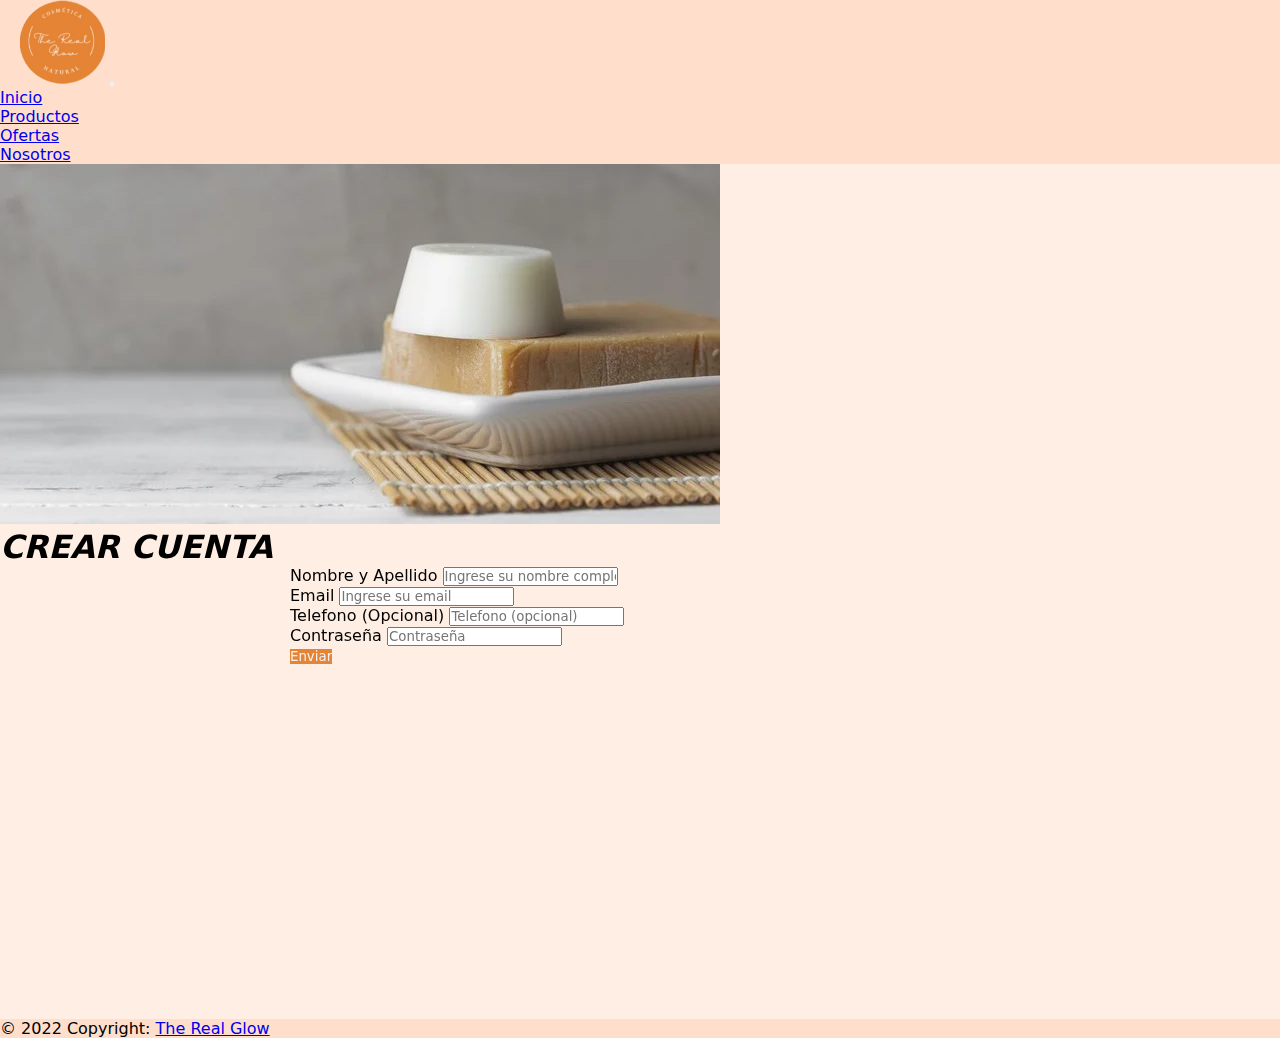
<file: pages/crear-cuenta.html>
<!DOCTYPE html>
<html lang="en">
<head>
    <meta charset="UTF-8">
    <meta http-equiv="X-UA-Compatible" content="IE=edge">
    <meta name="viewport" content="width=device-width, initial-scale=1.0">
    <title>Crear Cuenta - The Real Glow</title>
    <link rel="shortcut icon" href="/assets/img/logo.png" type="blank">
    <link rel="stylesheet" href="https://cdnjs.cloudflare.com/ajax/libs/font-awesome/6.2.1/css/all.min.css" integrity="sha512-MV7K8+y+gLIBoVD59lQIYicR65iaqukzvf/nwasF0nqhPay5w/9lJmVM2hMDcnK1OnMGCdVK+iQrJ7lzPJQd1w==" crossorigin="anonymous" referrerpolicy="no-referrer" />
    <link href="https://unpkg.com/aos@2.3.1/dist/aos.css" rel="stylesheet">
    <script src="https://unpkg.com/aos@2.3.1/dist/aos.js"></script>
    <link href="https://cdn.jsdelivr.net/npm/bootstrap@5.3.0-alpha1/dist/css/bootstrap.min.css" rel="stylesheet" integrity="sha384-GLhlTQ8iRABdZLl6O3oVMWSktQOp6b7In1Zl3/Jr59b6EGGoI1aFkw7cmDA6j6gD" crossorigin="anonymous">
    <link rel="stylesheet" href="../assets/css/style.css">
</head>
<body class="main-color">

    <nav class="navbar navbar-expand-lg bg-body-tertiary">
        <div class="container-fluid">
          <a data-aos="slide-right" class="navbar-brand" href="../index.html"><img class="logo" src="../assets/img/logo.png" alt="logo"></a>
          <button class="navbar-toggler" type="button" data-bs-toggle="collapse" data-bs-target="#navbarNav" aria-controls="navbarNav" aria-expanded="false" aria-label="Toggle navigation">
            <span class="navbar-toggler-icon"></span>
          </button>
          <div class="collapse navbar-collapse" id="navbarNav">
            <ul class="navbar-nav">
              <li class="nav-item">
                <a class="nav-link active" aria-current="page" href="../index.html">Inicio</a>
              </li>
              <li class="nav-item">
                <a class="nav-link" href="./productos.html" >Productos</a>
              </li>
              <li class="nav-item">
                <a class="nav-link" href="./ofertas.html">Ofertas</a>
              </li>
              <li class="nav-item">
                <a class="nav-link" href="./nosotros.html">Nosotros</a>
              </li>
            </ul>
          </div>
        </div>
    </nav>
    <header>
        <div class="bg-image" data-aos="zoom-in" data-aos-duration="2000"  >
            <img src="../assets/img/headercrearcuenta.webp" class="w-100" />
            <div class="mask" style="background-color: rgba(0, 0, 0, 0.6)"></div>
        </div>
        <h1 class="col-12 col-md-12 pt-4 ps-2 d-flex justify-content-center" data-aos="slide-up" ><em>CREAR CUENTA</em> </h1>
    </header>
    <main>
        <form class="formulario" action="https://formsubmit.co/zekypandin96@gmail.com" method="post">
            <!--Nombre Completo-->
            <div class="col-6 col-sm-11 col-md-12 mb-3 p-2" data-aos="zoom-in">
                <label for="nombre" class="form-label">Nombre y Apellido</label>
                <input type="text" class="form-control" id="nombre" placeholder="Ingrese su nombre completo" required>
            </div>
            <!--Email-->
            <div class="col-6 col-sm-11 col-md-12 mb-3 p-2" data-aos="zoom-in">
                <label for="email" class="form-label">Email</label>
                <input type="email" class="form-control" id="email" placeholder="Ingrese su email" required> 
            </div>
            <!--Telefono-->
            <div class="col-6 col-sm-11 col-md-12 mb-3 p-2" data-aos="zoom-in">
                <label for="telefono" class="form-label">Telefono (Opcional)</label>
                <input type="tel" class="form-control" id="telefono" placeholder="Telefono (opcional)">
            </div>
            <!--Contraseña-->
            <div class="col-6 col-sm-11 col-md-12 mb-3 p-2" data-aos="zoom-in">
                <label for="password" class="form-label">Contraseña</label>
                <input type="password" class="form-control" id="contraseña" placeholder="Contraseña" required>
            </div>
            <!--Boton de Enviar-->
            <div class="col-auto ps-2">
                <button type="submit" class="btn btn-primary col-3 col-md-4 mb-3" data-aos="zoom-in">Enviar</button>
            </div>
            <!--Mapa-->  
            <div class="col-6 col-sm-11 col-md-12 mb-3 p-2" data-aos="fade-right">
            <iframe src="https://www.google.com/maps/embed?pb=!1m18!1m12!1m3!1d6567.175153349701!2d-58.395616757228794!3d-34.61458902569692!2m3!1f0!2f0!3f0!3m2!1i1024!2i768!4f13.1!3m3!1m2!1s0x95bccac630121623%3A0x53386f2ac88991a9!2sTeatro%20Col%C3%B3n!5e0!3m2!1ses-419!2sar!4v1669676379779!5m2!1ses-419!2sar" 
            width="100%" height="350" style="border:0;" allowfullscreen="yes" loading="lazy" referrerpolicy="no-referrer-when-downgrade"></iframe>
            </div>     
        </form>
           
        

    </main>
    <footer class="footer-general text-center text-white footer-color">
      <div class="container pt-4">
        <!--Redes Sociales-->
        <section class="mb-4">
          <!-- Facebook -->
          <a
            class="btn btn-link btn-floating btn-lg text-dark m-1"
            href="https://es-la.facebook.com/" target="_blank"
            role="button"
            data-mdb-ripple-color="dark"
            ><i class="fab fa-facebook-f"></i
          ></a>
    
          <!-- Twitter -->
          <a
            class="btn btn-link btn-floating btn-lg text-dark m-1"
            href="https://twitter.com/?lang=es" target="_blank"
            role="button"
            data-mdb-ripple-color="dark"
            ><i class="fab fa-twitter"></i
          ></a>
    
          <!-- Google -->
          <a
            class="btn btn-link btn-floating btn-lg text-dark m-1"
            href="https://www.google.com/?hl=es" target="_blank"
            role="button"
            data-mdb-ripple-color="dark"
            ><i class="fab fa-google"></i
          ></a>
    
          <!-- Instagram -->
          <a
            class="btn btn-link btn-floating btn-lg text-dark m-1"
            href="https://www.instagram.com/  " target="_blank"
            role="button"
            data-mdb-ripple-color="dark"
            ><i class="fab fa-instagram"></i
          ></a>
    
          <!-- Linkedin -->
          <a
            class="btn btn-link btn-floating btn-lg text-dark m-1"
            href="https://ar.linkedin.com/" target="_blank"
            role="button"
            data-mdb-ripple-color="dark"
            ><i class="fab fa-linkedin"></i
          ></a>
        </section>
      </div>
      <div class="text-center text-dark p-3" style="background-color: #FFDFCC(254, 10, 10, 0.2);"> © 2022 Copyright:
        <a class="text-dark text-decoration-none" href="./index.html">The Real Glow</a>
      </div>
  </footer>









    <script src="https://cdn.jsdelivr.net/npm/bootstrap@5.3.0-alpha1/dist/js/bootstrap.bundle.min.js" integrity="sha384-w76AqPfDkMBDXo30jS1Sgez6pr3x5MlQ1ZAGC+nuZB+EYdgRZgiwxhTBTkF7CXvN" crossorigin="anonymous"></script>  
    <script>
        AOS.init({
            easing: 'ease-out-back',
            duration: 1500
        });
    </script>   
</body>
</html>
</file>
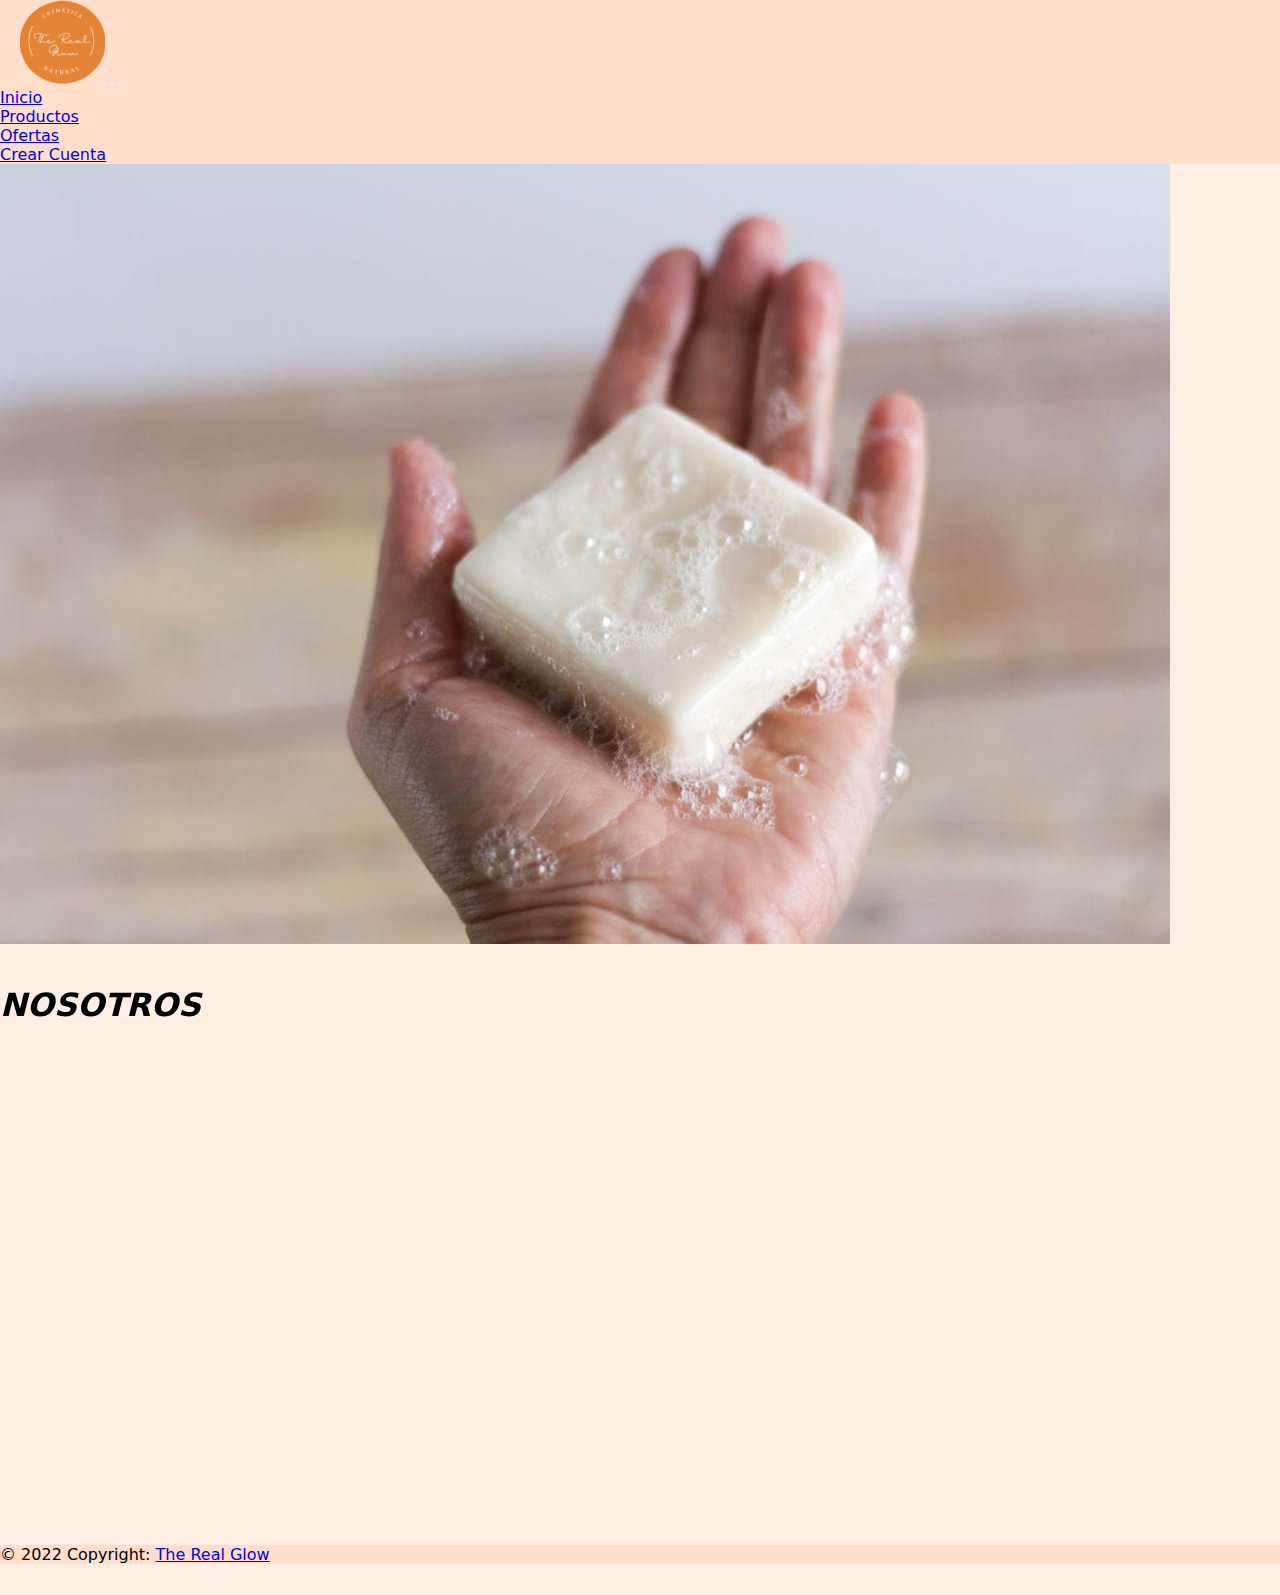
<file: pages/nosotros.html>
<!DOCTYPE html>
<html lang="en">
<head>
    <meta charset="UTF-8">
    <meta http-equiv="X-UA-Compatible" content="IE=edge">
    <meta name="viewport" content="width=device-width, initial-scale=1.0">
    <title>Nosotros - The Real Glow</title>
    <link rel="shortcut icon" href="/assets/img/logo.png" type="blank">
    <link rel="stylesheet" href="https://cdnjs.cloudflare.com/ajax/libs/font-awesome/6.2.1/css/all.min.css" integrity="sha512-MV7K8+y+gLIBoVD59lQIYicR65iaqukzvf/nwasF0nqhPay5w/9lJmVM2hMDcnK1OnMGCdVK+iQrJ7lzPJQd1w==" crossorigin="anonymous" referrerpolicy="no-referrer" />
    <link href="https://unpkg.com/aos@2.3.1/dist/aos.css" rel="stylesheet">
    <script src="https://unpkg.com/aos@2.3.1/dist/aos.js"></script>
    <link href="https://cdn.jsdelivr.net/npm/bootstrap@5.3.0-alpha1/dist/css/bootstrap.min.css" rel="stylesheet" integrity="sha384-GLhlTQ8iRABdZLl6O3oVMWSktQOp6b7In1Zl3/Jr59b6EGGoI1aFkw7cmDA6j6gD" crossorigin="anonymous">
    <link rel="stylesheet" href="../assets/css/style.css">
</head>
<body class="main-color">

    <nav class="navbar navbar-expand-lg bg-body-tertiary">
        <div class="container-fluid">
          <a data-aos="slide-right" class="navbar-brand" href="../index.html"><img class="logo" src="../assets/img/logo.png" alt="logo"></a>
          <button class="navbar-toggler" type="button" data-bs-toggle="collapse" data-bs-target="#navbarNav" aria-controls="navbarNav" aria-expanded="false" aria-label="Toggle navigation">
            <span class="navbar-toggler-icon"></span>
          </button>
          <div class="collapse navbar-collapse" id="navbarNav">
            <ul class="navbar-nav">
              <li class="nav-item">
                <a class="nav-link active" aria-current="page" href="../index.html">Inicio</a>
              </li>
              <li class="nav-item">
                <a class="nav-link" href="./productos.html" >Productos</a>
              </li>
              <li class="nav-item">
                <a class="nav-link" href="./ofertas.html">Ofertas</a>
              </li>
              <li class="nav-item">
                <a class="nav-link" href="./crear-cuenta.html">Crear Cuenta</a>
              </li>
            </ul>
          </div>
        </div>
    </nav>
    <header>
        <div class="bg-image" data-aos="zoom-in" data-aos-duration="2000"  >
            <img src="../assets/img/headernosotros.jpg" class="w-100" />
            <div class="mask" style="background-color: rgba(0, 0, 0, 0.6)"></div>
        </div>
        <h1 class="col-12 col-md-12 pt-4 ps-2 d-flex justify-content-center" data-aos="slide-up" ><em>NOSOTROS</em> </h1>
    </header> 
    <main>
        <div class="container ">
            <div>
                <p class="h5 p-2" data-aos="fade-right">Somos una familia buscando vivir en armonía con nuestro medio ambiente y nuestra propia biología.</p>
            </div>
            <div>
                <p class="h5 p-2" data-aos="fade-left">Creemos que The Real Glow solo lo obtenemos tomando los elementos que nos proporciona nuestra naturaleza. </p>
            </div>
            <div>
                <p class="h4 p-2" data-aos="fade-up">Te invitamos a que vos también disfrutes de encontrar <strong>¡YOUR <em>REAL</em> GLOW!</strong> </p>
            </div>
           
        </div>  
        <div class="d-flex justify-content-center" data-aos="zoom-out" data-aos-duration="2500">
            <img class="img-logo" src="../assets/img/imagenlogo.jpg" alt="logo">
        </div>
    </main>
    <footer class="footer-general text-center text-white footer-color">
      <div class="container pt-4">
        <!--Redes Sociales-->
        <section class="mb-4">
          <!-- Facebook -->
          <a
            class="btn btn-link btn-floating btn-lg text-dark m-1"
            href="https://es-la.facebook.com/" target="_blank"
            role="button"
            data-mdb-ripple-color="dark"
            ><i class="fab fa-facebook-f"></i
          ></a>
    
          <!-- Twitter -->
          <a
            class="btn btn-link btn-floating btn-lg text-dark m-1"
            href="https://twitter.com/?lang=es" target="_blank"
            role="button"
            data-mdb-ripple-color="dark"
            ><i class="fab fa-twitter"></i
          ></a>
    
          <!-- Google -->
          <a
            class="btn btn-link btn-floating btn-lg text-dark m-1"
            href="https://www.google.com/?hl=es" target="_blank"
            role="button"
            data-mdb-ripple-color="dark"
            ><i class="fab fa-google"></i
          ></a>
    
          <!-- Instagram -->
          <a
            class="btn btn-link btn-floating btn-lg text-dark m-1"
            href="https://www.instagram.com/  " target="_blank"
            role="button"
            data-mdb-ripple-color="dark"
            ><i class="fab fa-instagram"></i
          ></a>
    
          <!-- Linkedin -->
          <a
            class="btn btn-link btn-floating btn-lg text-dark m-1"
            href="https://ar.linkedin.com/" target="_blank"
            role="button"
            data-mdb-ripple-color="dark"
            ><i class="fab fa-linkedin"></i
          ></a>
        </section>
      </div>
      <div class="text-center text-dark p-3" style="background-color: #FFDFCC(254, 10, 10, 0.2);"> © 2022 Copyright:
        <a class="text-dark text-decoration-none" href="./index.html">The Real Glow</a>
      </div>
  </footer>







    <script src="https://cdn.jsdelivr.net/npm/bootstrap@5.3.0-alpha1/dist/js/bootstrap.bundle.min.js" integrity="sha384-w76AqPfDkMBDXo30jS1Sgez6pr3x5MlQ1ZAGC+nuZB+EYdgRZgiwxhTBTkF7CXvN" crossorigin="anonymous"></script>  
    <script>
        AOS.init({
            easing: 'ease-out-back',
            duration: 1500
        });
    </script>      
</body>
</html>
</file>
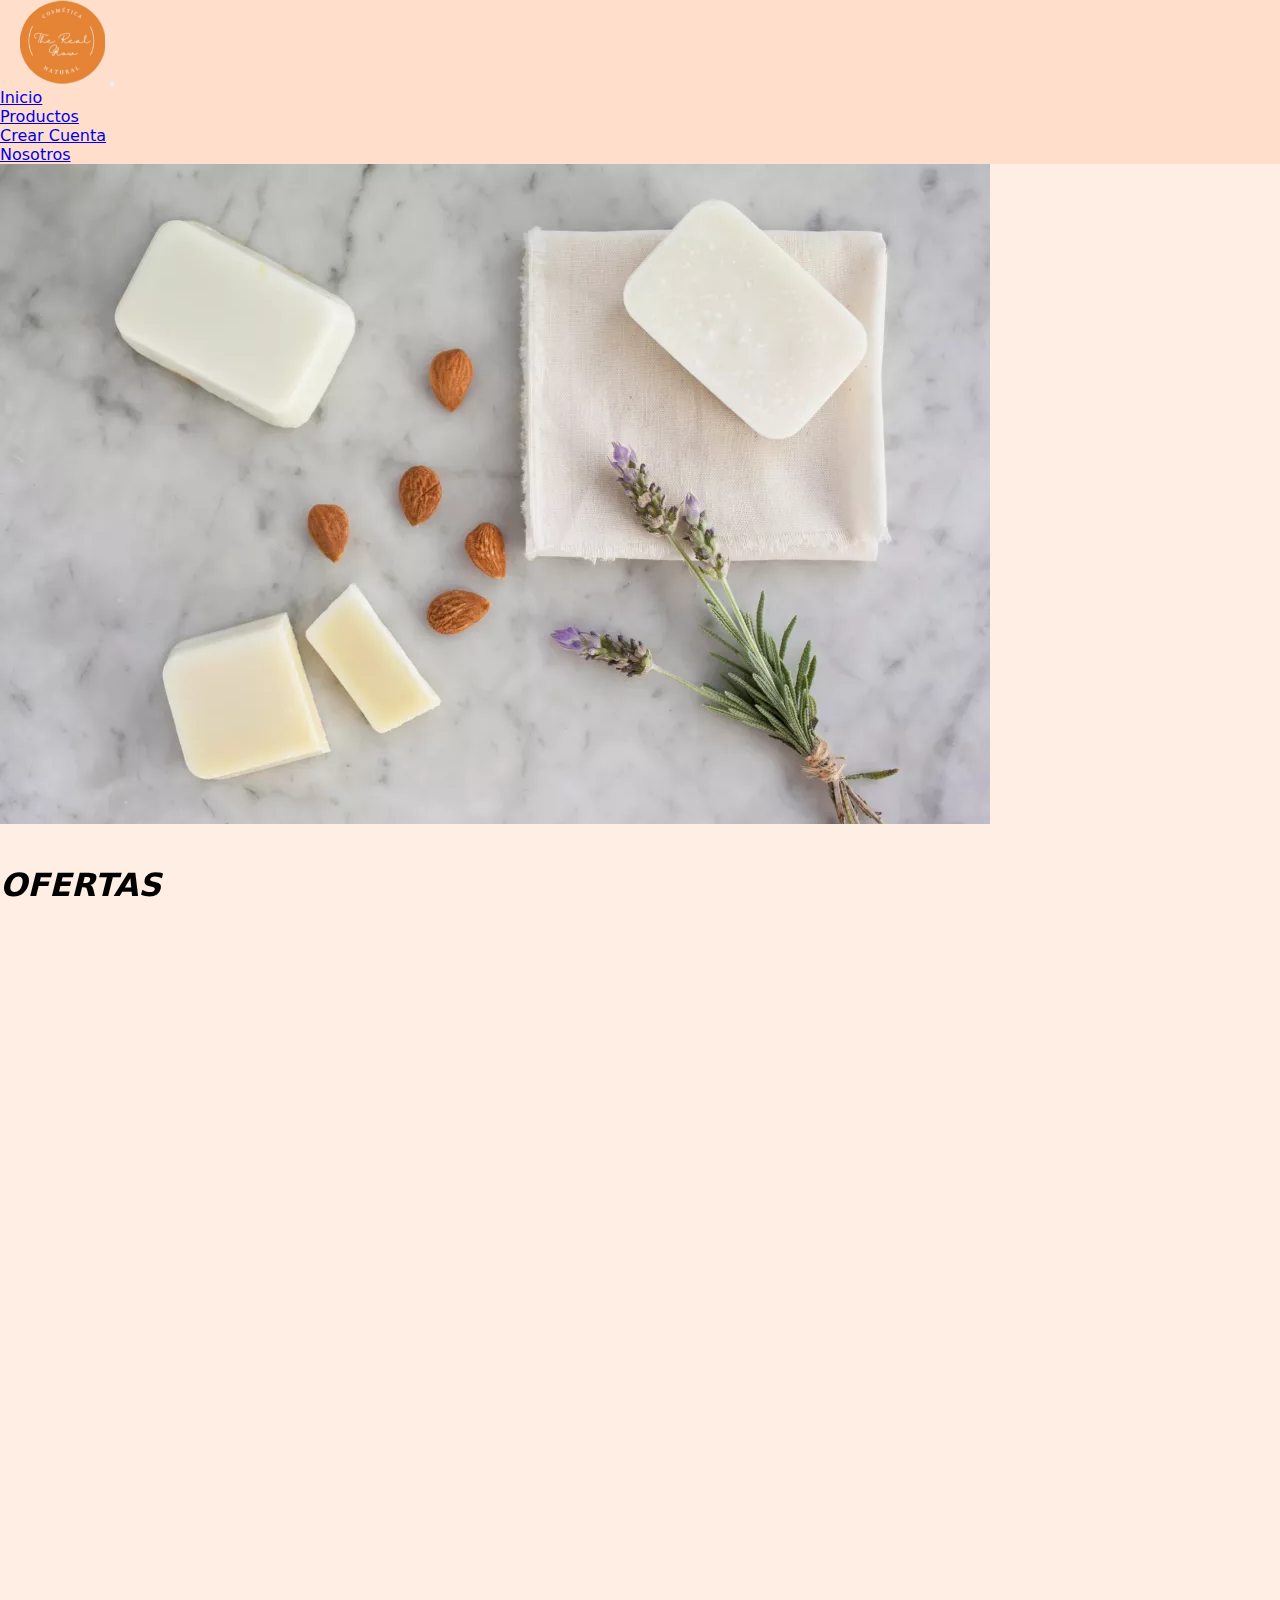
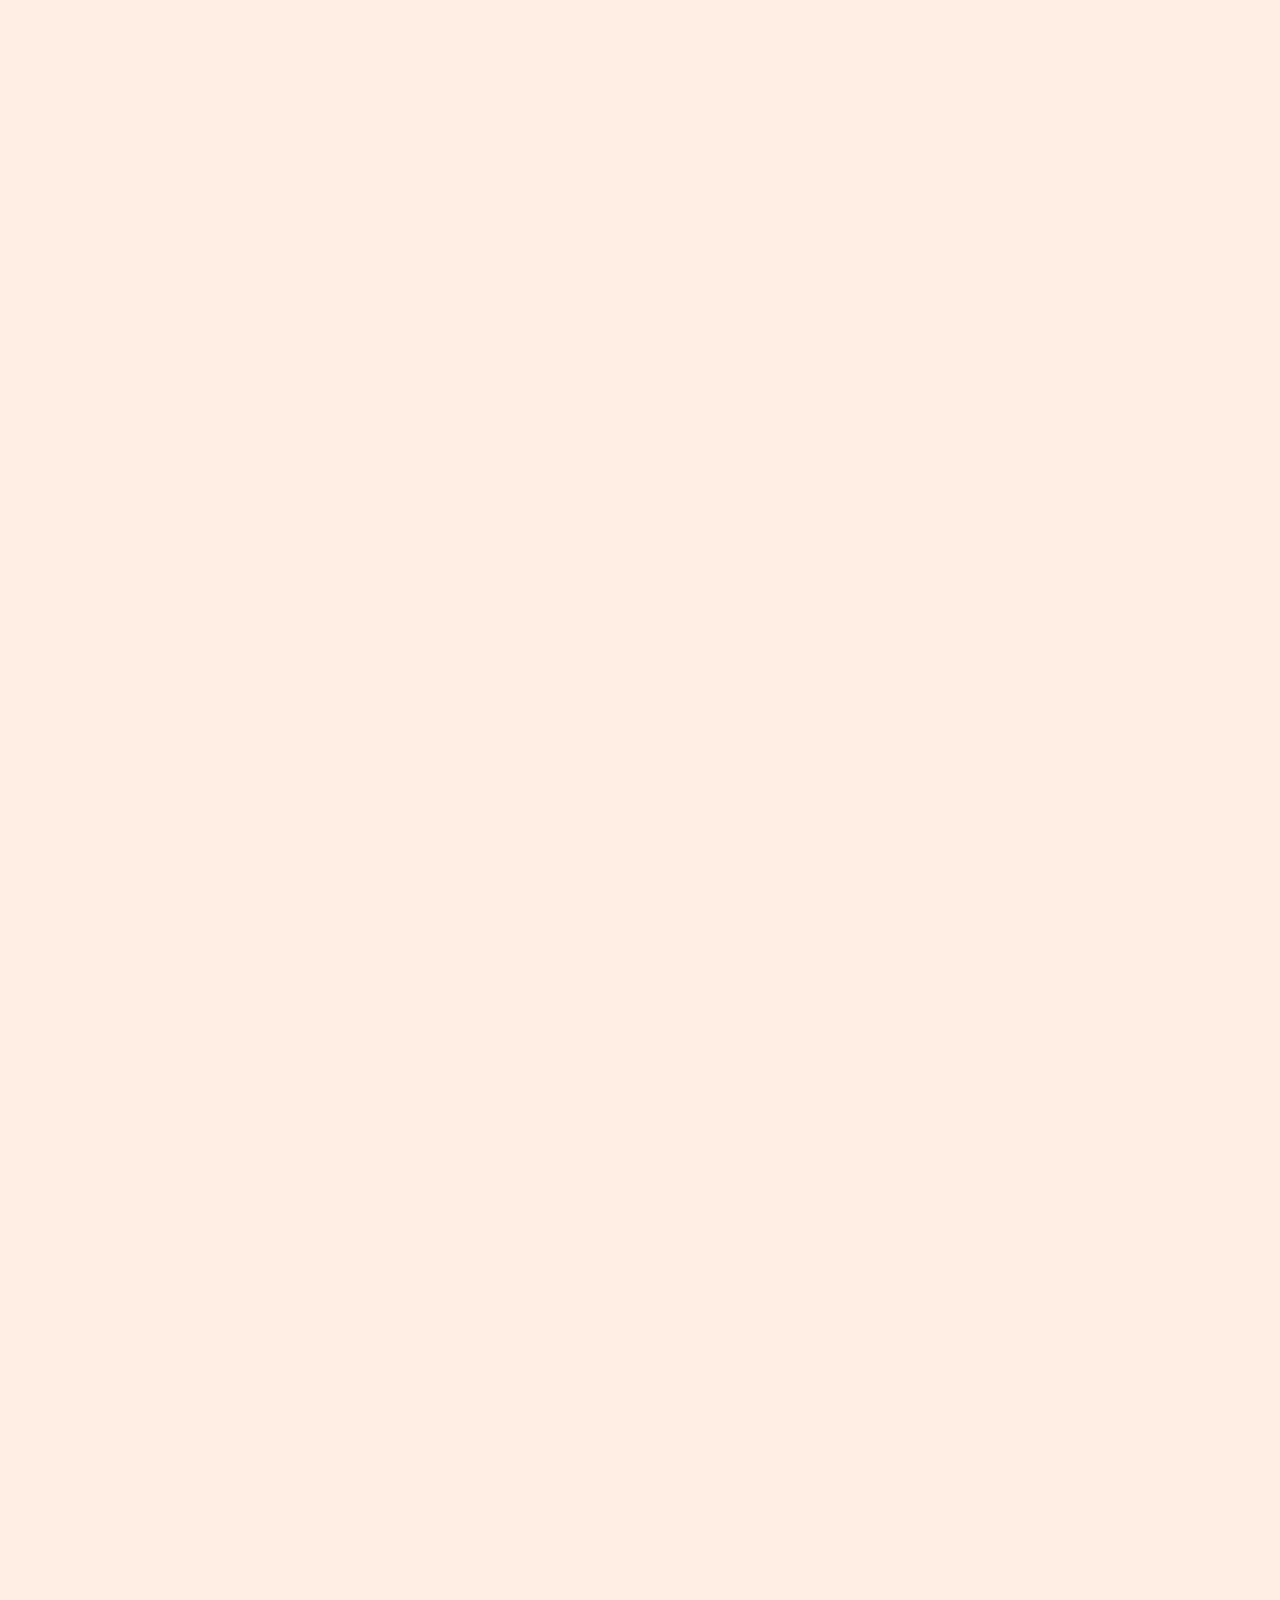
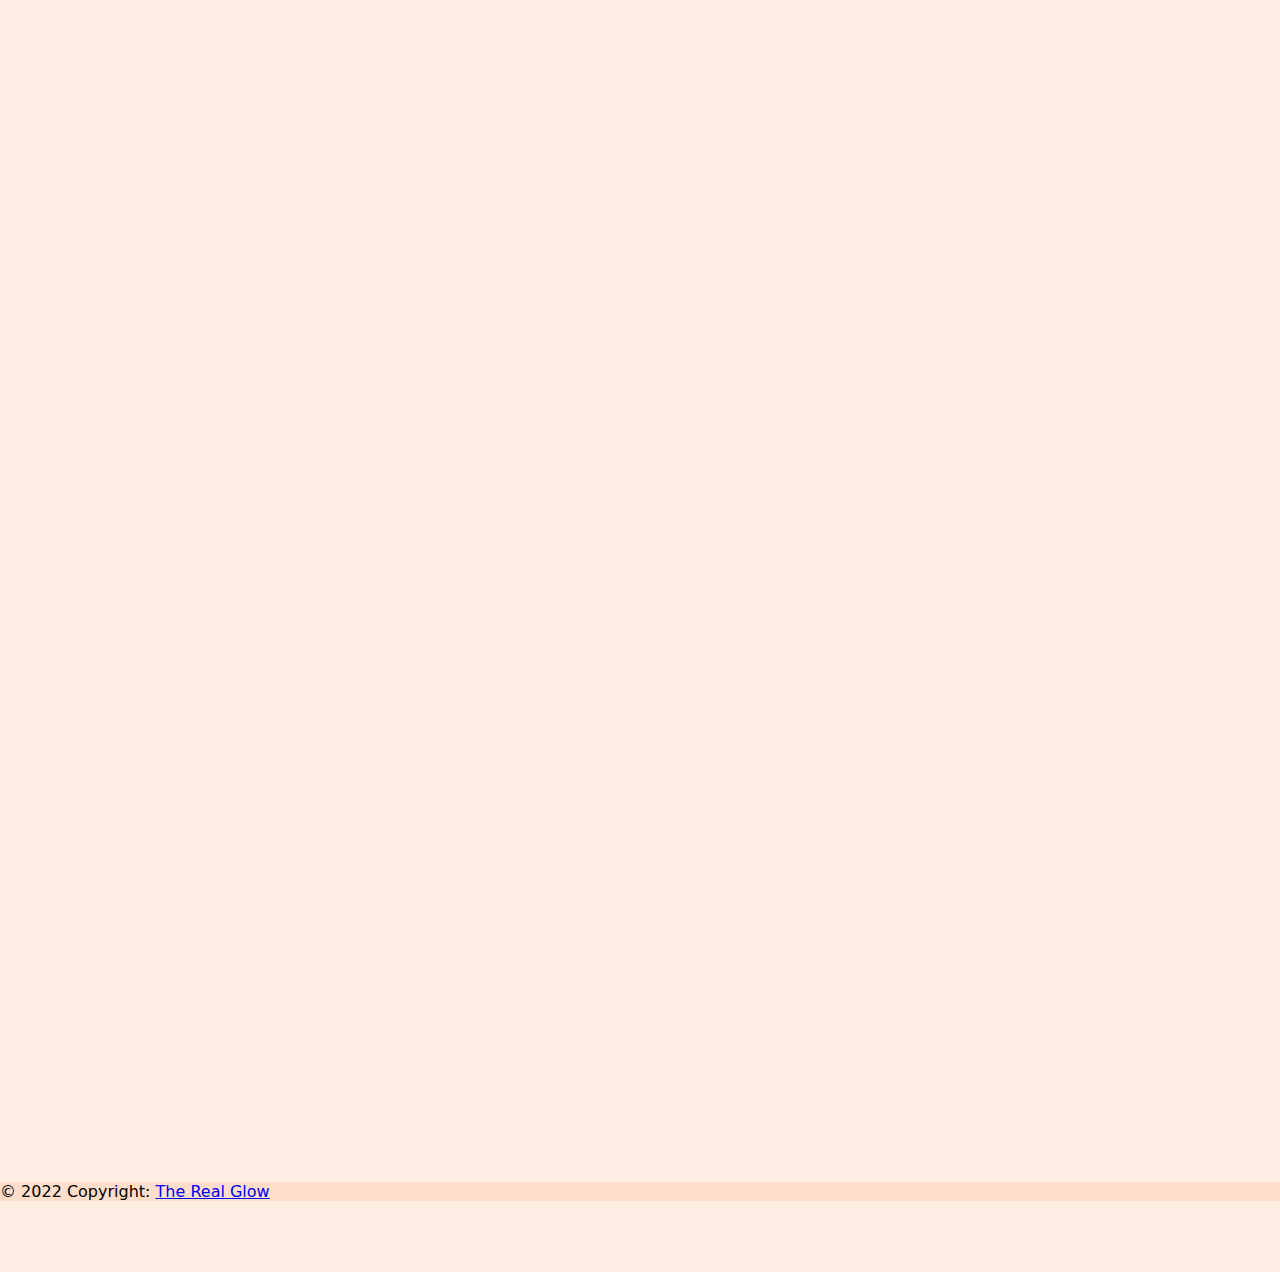
<file: pages/ofertas.html>
<!DOCTYPE html>
<html lang="en">
<head>
    <meta charset="UTF-8">
    <meta http-equiv="X-UA-Compatible" content="IE=edge">
    <meta name="viewport" content="width=device-width, initial-scale=1.0">
    <title>Ofertas - The Real Glow</title>
    <link rel="shortcut icon" href="/assets/img/logo.png" type="blank">
    <link rel="stylesheet" href="https://cdnjs.cloudflare.com/ajax/libs/font-awesome/6.2.1/css/all.min.css" integrity="sha512-MV7K8+y+gLIBoVD59lQIYicR65iaqukzvf/nwasF0nqhPay5w/9lJmVM2hMDcnK1OnMGCdVK+iQrJ7lzPJQd1w==" crossorigin="anonymous" referrerpolicy="no-referrer" />
    <link href="https://unpkg.com/aos@2.3.1/dist/aos.css" rel="stylesheet">
    <script src="https://unpkg.com/aos@2.3.1/dist/aos.js"></script>
    <link href="https://cdn.jsdelivr.net/npm/bootstrap@5.3.0-alpha1/dist/css/bootstrap.min.css" rel="stylesheet" integrity="sha384-GLhlTQ8iRABdZLl6O3oVMWSktQOp6b7In1Zl3/Jr59b6EGGoI1aFkw7cmDA6j6gD" crossorigin="anonymous">
    <link rel="stylesheet" href="../assets/css/style.css">
</head>
<body class="main-color">

    <nav class="navbar navbar-expand-lg bg-body-tertiary">
        <div class="container-fluid">
          <a data-aos="slide-right" class="navbar-brand" href="../index.html"><img class="logo" src="../assets/img/logo.png" alt="logo"></a>
          <button class="navbar-toggler" type="button" data-bs-toggle="collapse" data-bs-target="#navbarNav" aria-controls="navbarNav" aria-expanded="false" aria-label="Toggle navigation">
            <span class="navbar-toggler-icon"></span>
          </button>
          <div class="collapse navbar-collapse" id="navbarNav">
            <ul class="navbar-nav">
              <li class="nav-item">
                <a class="nav-link active" aria-current="page" href="../index.html">Inicio</a>
              </li>
              <li class="nav-item">
                <a class="nav-link" href="./productos.html" >Productos</a>
              </li>
              <li class="nav-item">
                <a class="nav-link" href="./crear-cuenta.html">Crear Cuenta</a>
              </li>
              <li class="nav-item">
                <a class="nav-link" href="./nosotros.html">Nosotros</a>
              </li>
            </ul>
          </div>
        </div>
    </nav>
    <header>
        <div class="bg-image" data-aos="zoom-in" data-aos-duration="2000"  >
            <img src="../assets/img/headerofertas.webp" class="w-100" />
            <div class="mask" style="background-color: rgba(0, 0, 0, 0.6)"></div>
        </div>
        <h1 class="col-xs-12 col-md-12 pt-4 ps-2 d-flex justify-content-center" data-aos="slide-up" ><em>OFERTAS</em> </h1>
    </header>
    <main>
        <div class="row row-cols-1 row-cols-md-3 row-cols-xl-8 g-3 p-2">
            <div class="col" data-aos="fade-right">
              <div class="card">
                <img src="../assets/img/bolsitas.jpg" class="img- fluid card-img-top" alt="kit2x1"/>
                <div class="card-body">
                  <h5 class="card-title">Kit 2X1</h5>
                  <p class="card-text">Llevate 2<strong> Shampoos</strong> que vos quieras para tu<strong> cabello</strong> al precio de <strong><em>UNO!</em></strong> </p>
                  <a href="#" class="btn btn-primary px-2">Comprar</a>
                </div>
              </div>
            </div>
            <div class="col" data-aos="fade-down">
              <div class="card">
                <img src="../assets/img/shampooserum.jpg" class="card-img-top" alt="serum"/>
                <div class="card-body">
                  <h5 class="card-title">Shampoo + Serum</h5>
                  <p class="card-text">El <strong>Shampoo</strong> que vos quieras para tu <strong>cabello</strong> más un Serum <strong><em>GRATIS!</em> </strong> </p>
                  <a href="#" class="btn btn-primary px-2">Comprar</a>
                </div>
              </div>
            </div>
            <div class="col" data-aos="fade-up">
              <div class="card">
                <img src="../assets/img/shampoojabonera.jpg" class="card-img-top" alt="shampoojabonera"/>
                <div class="card-body">
                  <h5 class="card-title">Shampoo + Jabonera</h5>
                  <p class="card-text">El <strong> Shampoo</strong> que vos quieras para tu <strong>cabello</strong> más una Jabonera <strong><em>GRATIS!</em> </strong> </p>
                  <a href="#" class="btn btn-primary px-2">Comprar</a>
                </div>
              </div>
            </div>
        </div> 
    </main>
    <footer class="footer-general text-center text-white footer-color">
      <div class="container pt-4">
        <!--Redes Sociales-->
        <section class="mb-4">
          <!-- Facebook -->
          <a
            class="btn btn-link btn-floating btn-lg text-dark m-1"
            href="https://es-la.facebook.com/" target="_blank"
            role="button"
            data-mdb-ripple-color="dark"
            ><i class="fab fa-facebook-f"></i
          ></a>
    
          <!-- Twitter -->
          <a
            class="btn btn-link btn-floating btn-lg text-dark m-1"
            href="https://twitter.com/?lang=es" target="_blank"
            role="button"
            data-mdb-ripple-color="dark"
            ><i class="fab fa-twitter"></i
          ></a>
    
          <!-- Google -->
          <a
            class="btn btn-link btn-floating btn-lg text-dark m-1"
            href="https://www.google.com/?hl=es" target="_blank"
            role="button"
            data-mdb-ripple-color="dark"
            ><i class="fab fa-google"></i
          ></a>
    
          <!-- Instagram -->
          <a
            class="btn btn-link btn-floating btn-lg text-dark m-1"
            href="https://www.instagram.com/  " target="_blank"
            role="button"
            data-mdb-ripple-color="dark"
            ><i class="fab fa-instagram"></i
          ></a>
    
          <!-- Linkedin -->
          <a
            class="btn btn-link btn-floating btn-lg text-dark m-1"
            href="https://ar.linkedin.com/" target="_blank"
            role="button"
            data-mdb-ripple-color="dark"
            ><i class="fab fa-linkedin"></i
          ></a>
        </section>
      </div>
      <div class="text-center text-dark p-3" style="background-color: #FFDFCC(254, 10, 10, 0.2);"> © 2022 Copyright:
        <a class="text-dark text-decoration-none" href="./index.html">The Real Glow</a>
      </div>
  </footer>

   
  
    




    <script src="https://cdn.jsdelivr.net/npm/bootstrap@5.3.0-alpha1/dist/js/bootstrap.bundle.min.js" integrity="sha384-w76AqPfDkMBDXo30jS1Sgez6pr3x5MlQ1ZAGC+nuZB+EYdgRZgiwxhTBTkF7CXvN" crossorigin="anonymous"></script>  
    <script>
        AOS.init({
            easing: 'ease-out-back',
            duration: 1500
        });
    </script>   
</body>
</html>
</file>
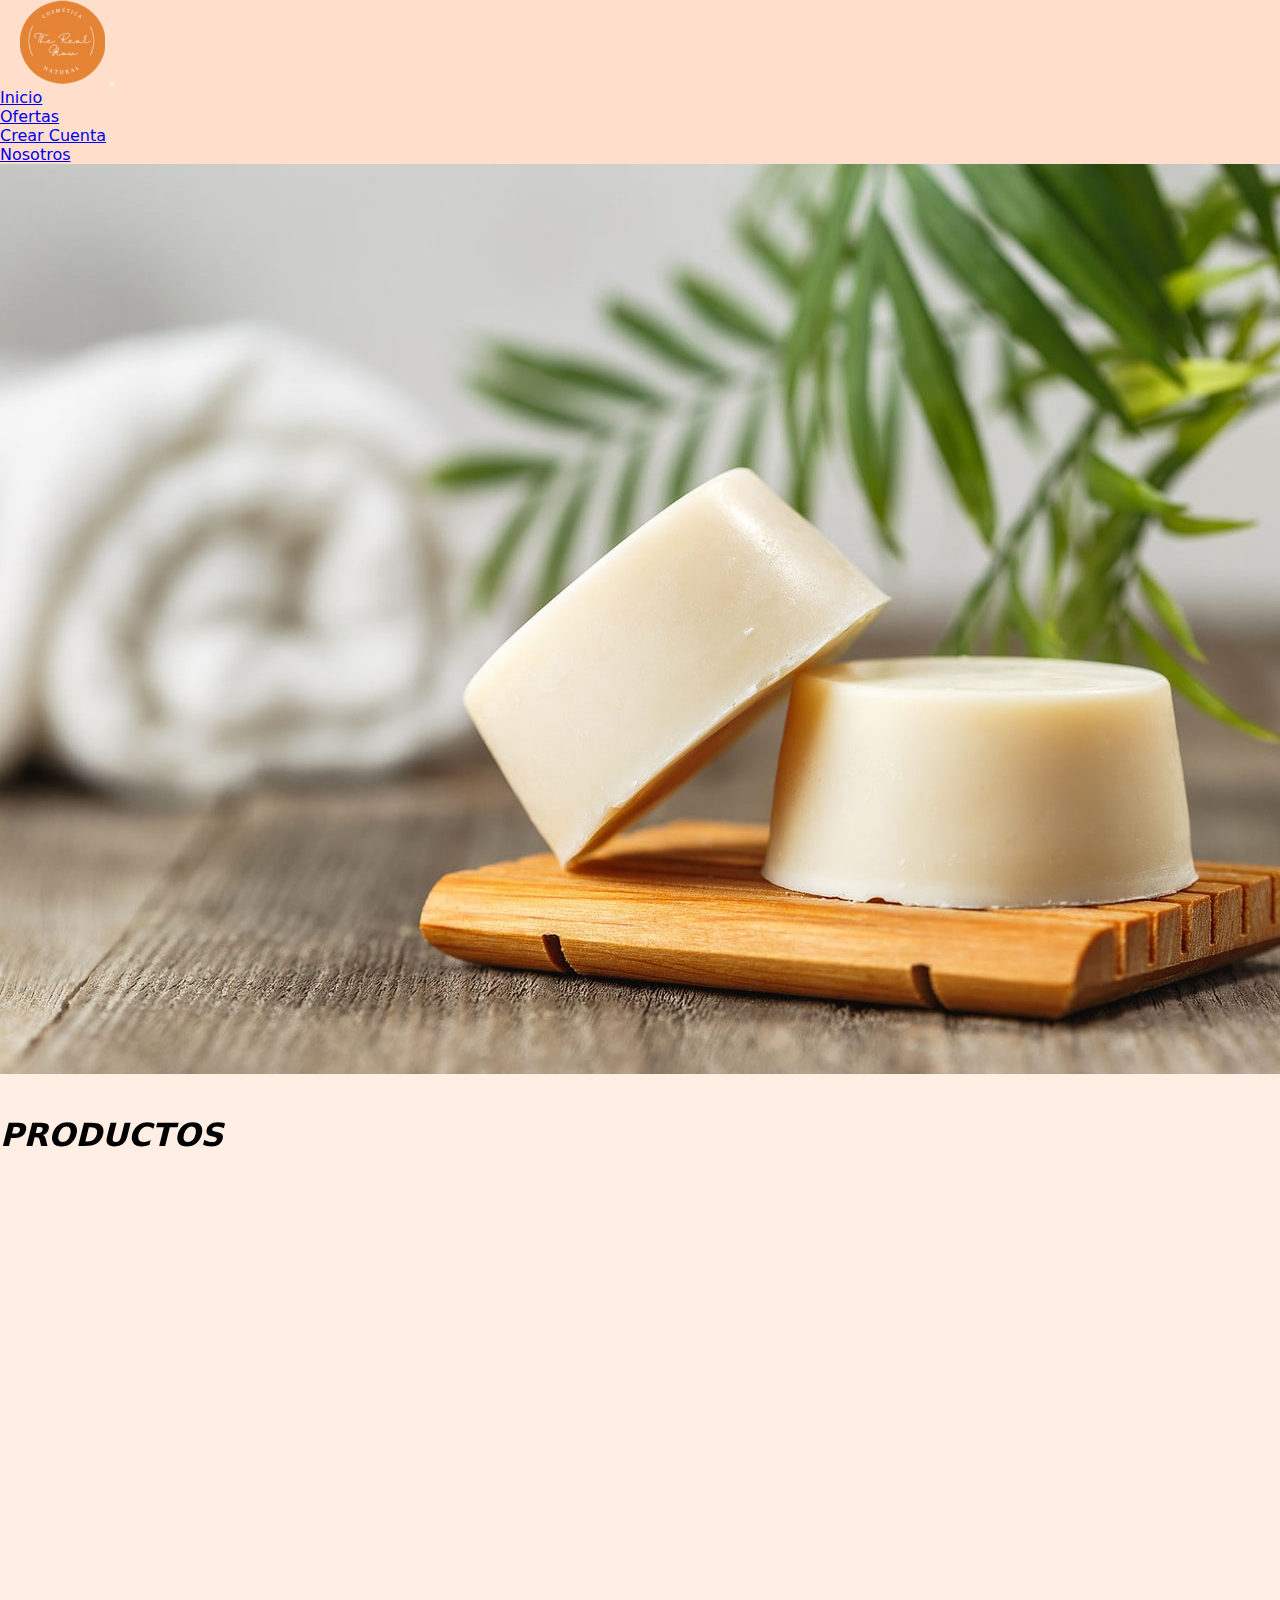
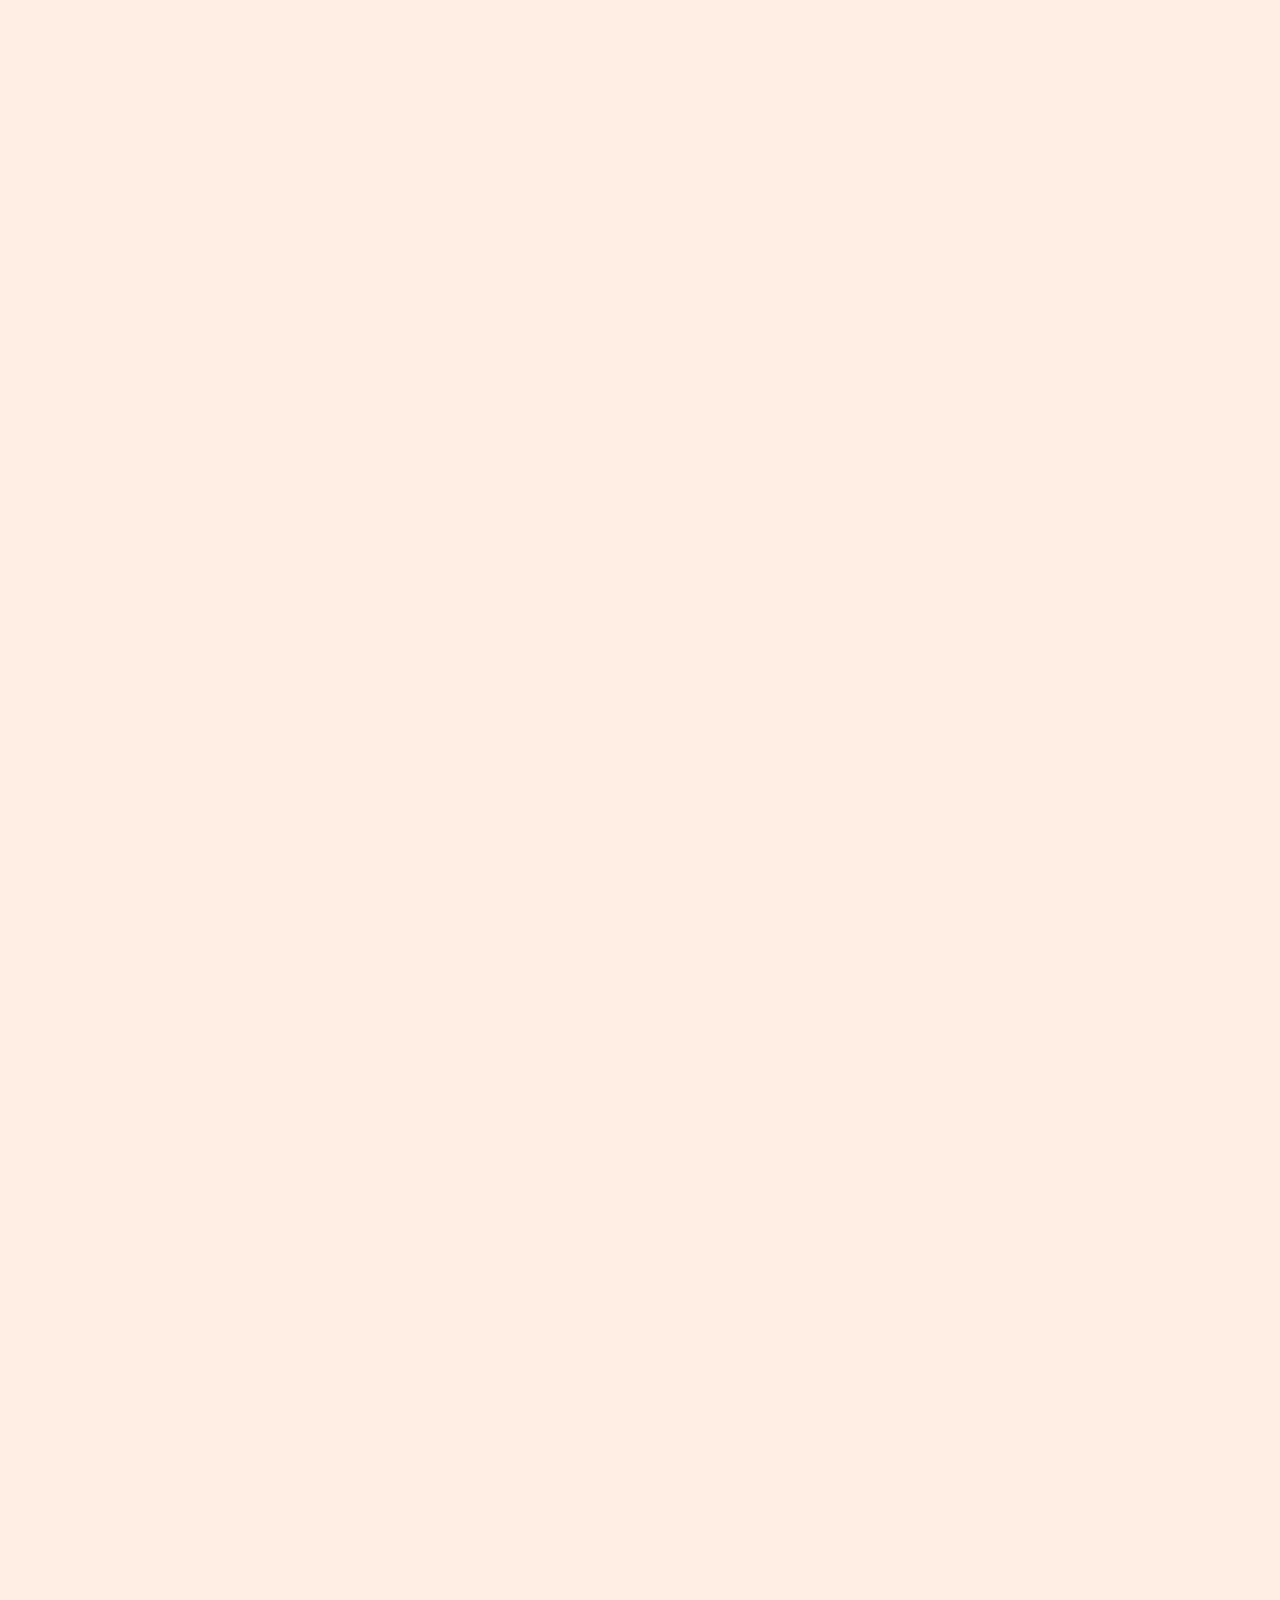
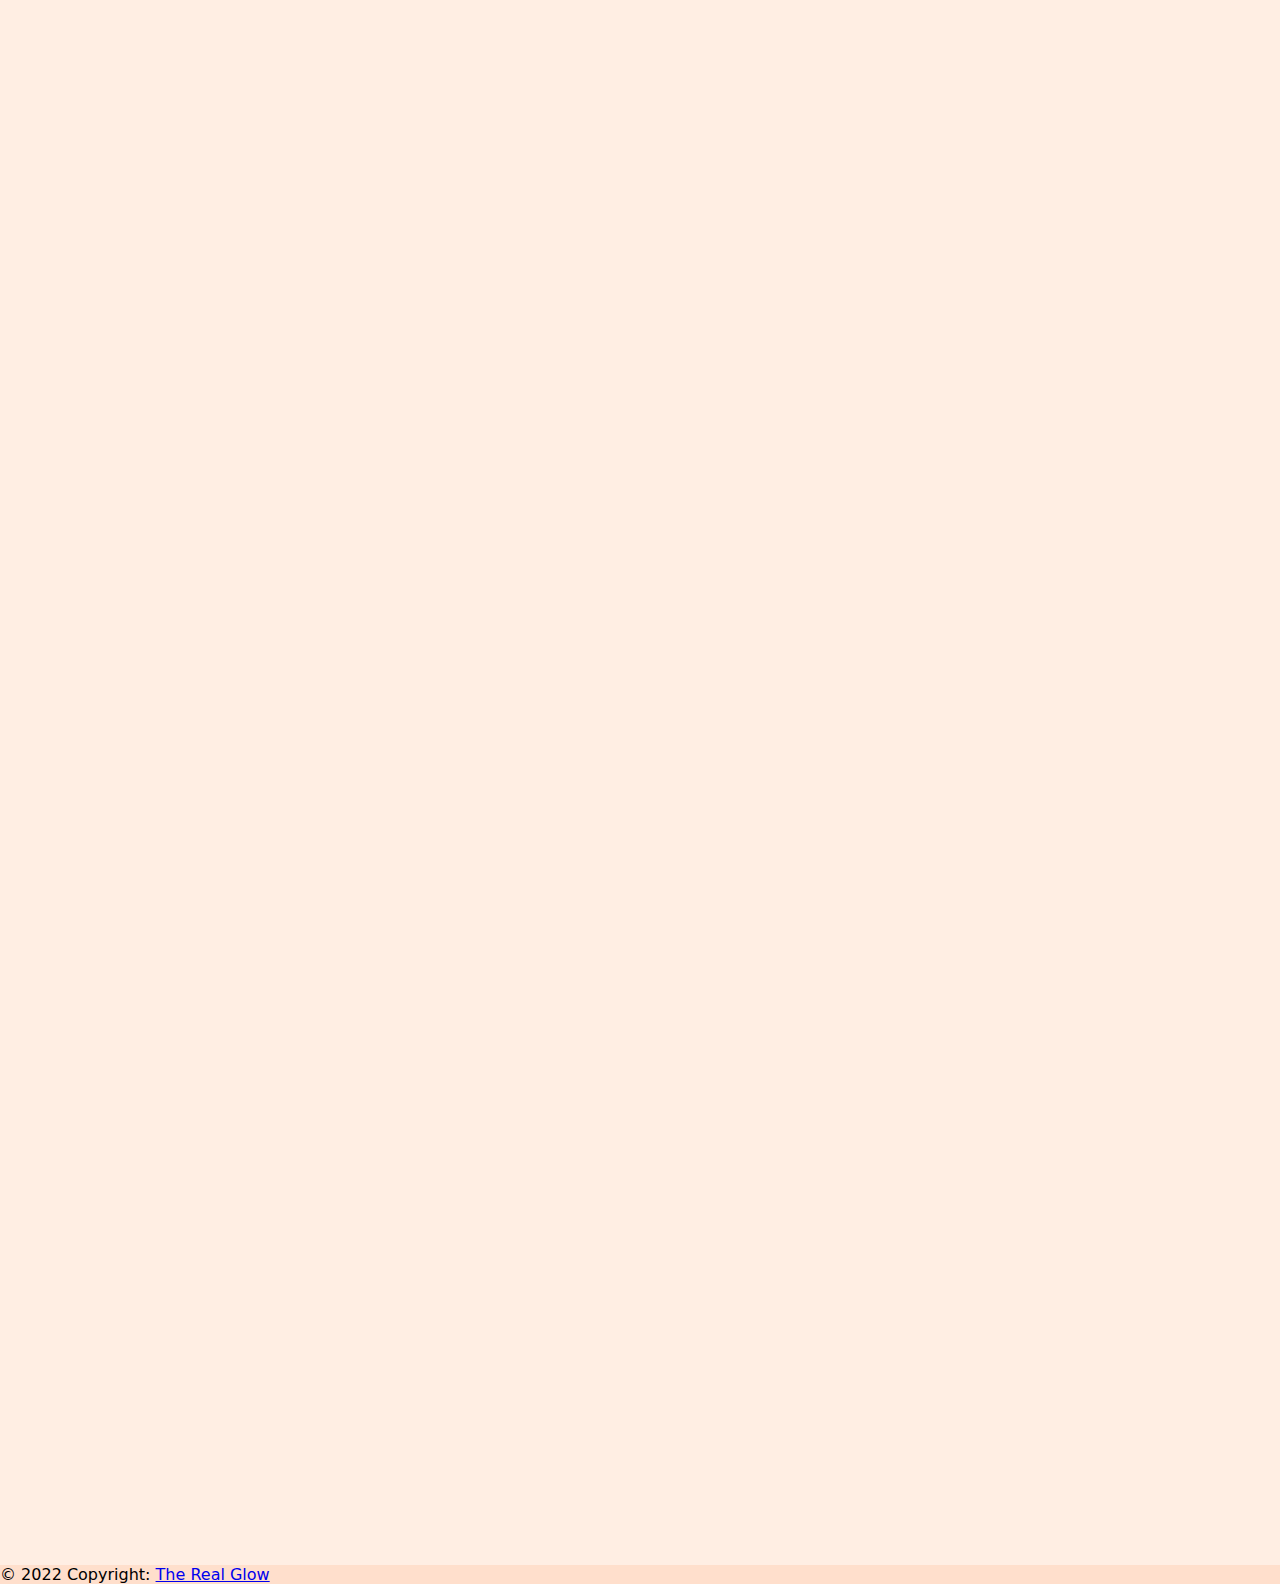
<file: pages/productos.html>
<!DOCTYPE html>
<html lang="en">
<head>
    <meta charset="UTF-8">
    <meta http-equiv="X-UA-Compatible" content="IE=edge">
    <meta name="viewport" content="width=device-width, initial-scale=1.0">
    <title>Productos - The Real Glow</title>
    <link rel="shortcut icon" href="/assets/img/logo.png" type="blank">
    <link rel="stylesheet" href="https://cdnjs.cloudflare.com/ajax/libs/font-awesome/6.2.1/css/all.min.css" integrity="sha512-MV7K8+y+gLIBoVD59lQIYicR65iaqukzvf/nwasF0nqhPay5w/9lJmVM2hMDcnK1OnMGCdVK+iQrJ7lzPJQd1w==" crossorigin="anonymous" referrerpolicy="no-referrer" />
    <link href="https://unpkg.com/aos@2.3.1/dist/aos.css" rel="stylesheet">
    <script src="https://unpkg.com/aos@2.3.1/dist/aos.js"></script>
    <link href="https://cdn.jsdelivr.net/npm/bootstrap@5.3.0-alpha1/dist/css/bootstrap.min.css" rel="stylesheet" integrity="sha384-GLhlTQ8iRABdZLl6O3oVMWSktQOp6b7In1Zl3/Jr59b6EGGoI1aFkw7cmDA6j6gD" crossorigin="anonymous">
    <link rel="stylesheet" href="../assets/css/style.css">
  
</head>
<body class="main-color">

    <nav class="navbar navbar-expand-lg bg-body-tertiary">
        <div class="container-fluid">
          <a data-aos="slide-right" class="navbar-brand" href="../index.html"><img class="logo" src="../assets/img/logo.png" alt="logo"></a>
          <button class="navbar-toggler" type="button" data-bs-toggle="collapse" data-bs-target="#navbarNav" aria-controls="navbarNav" aria-expanded="false" aria-label="Toggle navigation">
            <span class="navbar-toggler-icon"></span>
          </button>
          <div class="collapse navbar-collapse" id="navbarNav">
            <ul class="navbar-nav">
              <li class="nav-item">
                <a class="nav-link active" aria-current="page" href="../index.html">Inicio</a>
              </li>
              <li class="nav-item">
                <a class="nav-link" href="./ofertas.html">Ofertas</a>
              </li>
              <li class="nav-item">
                <a class="nav-link" href="./crear-cuenta.html">Crear Cuenta</a>
              </li>
              <li class="nav-item">
                <a class="nav-link" href="./nosotros.html">Nosotros</a>
              </li>
            </ul>
          </div>
        </div>
    </nav>
    <header>
      <div class="bg-image" data-aos="zoom-in" data-aos-duration="2000" >
            <img src="../assets/img/portadaproductos.jpg" class="w-100" />
            <div class="mask" style="background-color: rgba(0, 0, 0, 0.6)"></div>
        </div>
        <h1 class="col-xs-12 col-md-12 pt-4 ps-2 d-flex justify-content-center" data-aos="slide-up"><em>PRODUCTOS</em> </h1>
    </header>
    <main>
        <div class="row row-cols-1 row-cols-md-3 row-cols-xl-4 g-3 p-2">
            <div class="col" data-aos="fade-right">
              <div class="card">
                <img src="../assets/img/lemonglow.jpg" class="img- fluid card-img-top" alt="lemonglow"/>
                <div class="card-body">
                  <h5 class="card-title">Lemon Glow</h5>
                  <p class="card-text"> <strong>Shampoo</strong> de limon y jojoba que rejuvenece tu <strong>cabello</strong> y lo deja brilloso, suave y sedoso.</p></p>
                  <a href="#" class="btn btn-primary px-2">Comprar</a>
                </div>
              </div>
            </div>
            <div class="col" data-aos="fade-down">
              <div class="card">
                <img src="../assets/img/powermint.jpg" class="card-img-top" alt="powermint"/>
                <div class="card-body">
                  <h5 class="card-title">PowerMint</h5>
                  <p class="card-text"> <strong>Shampoo </strong> de menta y aceite de ricino que reduce la grasitud del <strong>cabello</strong> y lo deja reluciente.</p>
                  <a href="#" class="btn btn-primary px-2">Comprar</a>
                </div>
              </div>
            </div>
            <div class="col" data-aos="fade-up">
              <div class="card">
                <img src="../assets/img/rosemarycharn.jpg" class="card-img-top" alt="rosemarycharm"/>
                <div class="card-body">
                  <h5 class="card-title">Rosemarycharm</h5>
                  <p class="card-text"><strong> Shampoo</strong> de canela y aceite de coco que hidratara tu <strong>cabello</strong> dandole volumen y brillo.</p>
                  <a href="#" class="btn btn-primary px-2">Comprar</a>
                </div>
              </div>
            </div>
            <div class="col" data-aos="fade-left">
                <div class="card">
                  <img src="../assets/img/jabonera.jpg" class="card-img-top" alt="lavenderbeauty"/>
                  <div class="card-body">
                    <h5 class="card-title">Lavender Beauty</h5>
                    <p class="card-text"><strong> Shampoo</strong> de lavanda y almendras altamente nutritivo y proteico para tu <strong>cabello</strong>.</p>
                    <a href="#" class="btn btn-primary px-2">Comprar</a>
                  </div>
                </div>
            
            </div>
        </div> 
    </main>
    <footer class="footer-general text-center text-white footer-color">
      <div class="container pt-4">
        <!--Redes Sociales-->
        <section class="mb-4">
          <!-- Facebook -->
          <a
            class="btn btn-link btn-floating btn-lg text-dark m-1"
            href="https://es-la.facebook.com/" target="_blank"
            role="button"
            data-mdb-ripple-color="dark"
            ><i class="fab fa-facebook-f"></i
          ></a>
    
          <!-- Twitter -->
          <a
            class="btn btn-link btn-floating btn-lg text-dark m-1"
            href="https://twitter.com/?lang=es" target="_blank"
            role="button"
            data-mdb-ripple-color="dark"
            ><i class="fab fa-twitter"></i
          ></a>
    
          <!-- Google -->
          <a
            class="btn btn-link btn-floating btn-lg text-dark m-1"
            href="https://www.google.com/?hl=es" target="_blank"
            role="button"
            data-mdb-ripple-color="dark"
            ><i class="fab fa-google"></i
          ></a>
    
          <!-- Instagram -->
          <a
            class="btn btn-link btn-floating btn-lg text-dark m-1"
            href="https://www.instagram.com/  " target="_blank"
            role="button"
            data-mdb-ripple-color="dark"
            ><i class="fab fa-instagram"></i
          ></a>
    
          <!-- Linkedin -->
          <a
            class="btn btn-link btn-floating btn-lg text-dark m-1"
            href="https://ar.linkedin.com/" target="_blank"
            role="button"
            data-mdb-ripple-color="dark"
            ><i class="fab fa-linkedin"></i
          ></a>
        </section>
      </div>
      <div class="text-center text-dark p-3" style="background-color: #FFDFCC(254, 10, 10, 0.2);"> © 2022 Copyright:
        <a class="text-dark text-decoration-none" href="./index.html">The Real Glow</a>
      </div>
  </footer>



    






    <script src="https://cdn.jsdelivr.net/npm/bootstrap@5.3.0-alpha1/dist/js/bootstrap.bundle.min.js" integrity="sha384-w76AqPfDkMBDXo30jS1Sgez6pr3x5MlQ1ZAGC+nuZB+EYdgRZgiwxhTBTkF7CXvN" crossorigin="anonymous"></script>  
    <script>
        AOS.init({
            easing: 'ease-out-back',
            duration: 1500
        });
    </script>
</body>
</html>
</file>
<file: assets/css/style.css>
.card {
  border: 1px solid;
  padding: 10px;
  border-radius: 5px;
  margin: 10px;
  gap: 10px;
  box-shadow: 0px 5px 10px 5px #b76b2d;
}

* {
  margin: 0px;
  padding: 0%;
  box-sizing: border-box;
  font-family: system-ui, -apple-system, BlinkMacSystemFont, "Segoe UI", Roboto, Oxygen, Ubuntu, Cantarell, "Open Sans", "Helvetica Neue", sans-serif;
}

html, body {
  overflow-x: hidden;
  margin: 0;
}
html .main-color, body .main-color {
  background-color: #FFEEE3;
}

.logo {
  width: 85px;
  margin-left: 20px;
}

.navbar {
  background-color: #FFDFCC !important;
}
.navbar .navbar-brand {
  color: black;
}

.carousel-tarjeta {
  width: 100%;
}

.btn {
  background-color: #E58435;
  border: 0;
  color: rgb(245, 241, 241);
}
.btn:hover {
  background-color: #eaa77a;
}

.btn-index {
  background-color: #E58435;
  border: 0;
  padding: 10px;
}
.btn-index:hover {
  background-color: #eaa77a;
}

.footer-color {
  background-color: #FFDFCC;
}
.footer-color .footer-letras {
  color: #E58435;
}

.formulario {
  width: 700px;
  margin: auto;
}

.card > img {
  width: 100%;
}
.card .btn {
  background-color: #E58435;
  border: 0;
}
.card .btn:hover {
  background-color: #eaa77a;
}

.img-logo {
  box-shadow: 0px 7px 19px 3px #000000;
}
</file>
